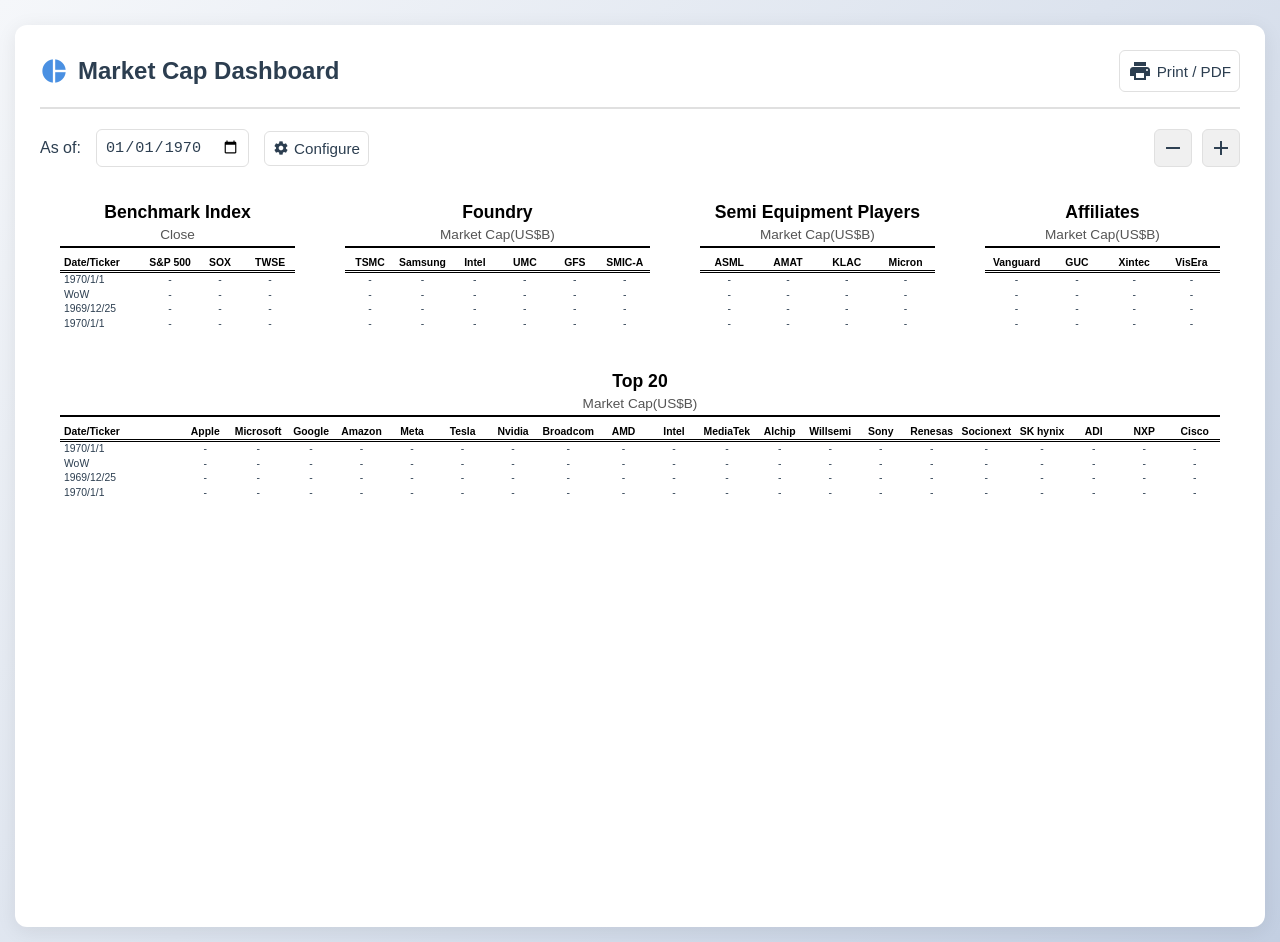
<file: index.html>
<!DOCTYPE html>
<html lang="zh-Hant">
<head>
    <meta charset="UTF-8">
    <meta name="viewport" content="width=device-width, initial-scale=1.0">
    <title>Market Cap Dashboard</title>
    
    <link rel="stylesheet" href="https://fonts.googleapis.com/css?family=Material+Icons" />

    <style>
        :root {
            --bg-color: #ffffff;
            --bg-gradient: linear-gradient(135deg, #f5f7fa 0%, #c3cfe2 100%);
            --text-primary: #2c3e50;
            --text-secondary: #555;
            --border-color: #e0e0e0;
            --header-bg: #f8f9fa;
            --hover-bg: #f5f5f5;
            --modal-bg: #fefefe;
            --modal-overlay-bg: rgba(0,0,0,0.6);
            --button-bg: #f0f0f0;
            --shadow-light: 0 4px 20px rgba(0, 0, 0, 0.08);
            --shadow-strong: 0 5px 20px rgba(0,0,0,0.3);
            --primary-color: #4a90e2;
            --positive-color: #28a745;
            --negative-color: #dc3545;
        }

        * { margin: 0; padding: 0; box-sizing: border-box; }
        body {
            font-family: -apple-system, BlinkMacSystemFont, 'Segoe UI', Roboto, 'Helvetica Neue', Arial, sans-serif;
            background: var(--bg-gradient);
            min-height: 100vh;
            color: var(--text-primary);
        }
        .container { max-width: 1800px; margin: 0 auto; padding: 15px; }

        #loading-overlay {
            position: fixed; top: 0; left: 0; width: 100%; height: 100%;
            background: rgba(0, 0, 0, 0.8); display: flex;
            justify-content: center; align-items: center; flex-direction: column;
            z-index: 9999; transition: opacity 0.3s ease; color: white;
        }
        .spinner {
            border: 4px solid rgba(255, 255, 255, 0.2); width: 48px; height: 48px;
            border-radius: 50%; border-left-color: var(--primary-color);
            animation: spin 1s ease infinite;
        }
        @keyframes spin { 0% { transform: rotate(0deg); } 100% { transform: rotate(360deg); } }
        #loading-text { margin-top: 20px; font-size: 1.2rem; font-weight: 500; }

        .main-content {
            background: var(--bg-color); border-radius: 12px;
            padding: 25px; box-shadow: var(--shadow-light);
            margin-top: 10px;
        }

        .header-bar {
            display: flex; justify-content: space-between; align-items: center;
            border-bottom: 2px solid var(--border-color); margin-bottom: 20px;
            padding-bottom: 15px;
        }

        .header-bar h1 {
            font-size: 1.5rem;
            color: var(--text-primary);
            display: flex;
            align-items: center;
            gap: 10px;
        }

        .controls-input {
            border: 1px solid var(--border-color); padding: 8px; border-radius: 6px; font-size: 0.95rem;
            background-color: var(--bg-color); color: var(--text-primary);
            display: inline-flex; align-items: center; gap: 5px; cursor: text;
        }
        button.controls-input { cursor: pointer; }
        button.controls-input:hover { background: var(--hover-bg); }
        
        .icon-btn {
            cursor: pointer; background: var(--button-bg); border: 1px solid var(--border-color); padding: 6px;
            border-radius: 6px;
            display: flex; align-items: center; justify-content: center;
            color: var(--text-primary); transition: all 0.2s;
            height: 38px; width: 38px; 
        }
        .icon-btn:hover { color: var(--primary-color); background: var(--hover-bg); }

        .text-positive { color: var(--positive-color) !important; font-weight: 500; }
        .text-negative { color: var(--negative-color) !important; font-weight: 500; }
        
        .modal {
            position: fixed; z-index: 1001; left: 0; top: 0; width: 100%; height: 100%; overflow: auto;
            background-color: var(--modal-overlay-bg); opacity: 0; pointer-events: none; transition: opacity 0.3s ease;
        }
        .modal.show { opacity: 1; pointer-events: auto; }
        .modal-content {
            background-color: var(--modal-bg); margin: 5% auto; padding: 25px;
            border-radius: 12px; width: 90%; max-width: 1000px; box-shadow: var(--shadow-strong);
            position: relative; transform: translateY(-50px); transition: transform 0.3s ease-out;
        }
        .close { color: #aaa; position: absolute; top: 10px; right: 20px; font-size: 28px; font-weight: bold; cursor: pointer; }

        .email-report-btn {
            background-color: var(--primary-color); color: white; border: none; padding: 8px 15px;
            border-radius: 6px; font-size: 0.95rem; cursor: pointer; display: flex; align-items: center; gap: 5px; justify-content: center;
        }
        .email-report-btn:hover { background-color: #357abd; }

        /* MARKET CAP TAB STYLES */
        .mc-container {
            background-color: white;
            padding: 10px;
            overflow-x: auto;
            overflow-y: auto;
            height: 80vh;
            border: none;
            border-radius: 8px;
            position: relative;
        }
        .mc-header {
            display: flex; justify-content: space-between; align-items: center; margin-bottom: 15px; flex-wrap: wrap; gap: 10px;
        }
        .mc-wrapper {
            transform-origin: top left;
            transition: transform 0.2s;
            width: fit-content;
            min-width: 100%;
        }
        .mc-grid-top {
            display: grid;
            grid-template-columns: repeat(4, 1fr);
            gap: 30px;
            margin-bottom: 20px;
        }
        .mc-block {
            border: none;
            padding: 10px;
            border-radius: 4px;
        }
        .mc-block-title {
            font-weight: bold; font-size: 1.1rem; margin-bottom: 2px;
            padding-bottom: 2px;
            text-align: center;
            color: black;
        }
        .mc-block-subtitle {
             font-size: 0.85rem; margin-bottom: 8px;
             text-align: center; color: var(--text-secondary);
             border-bottom: 2px solid black;
             padding-bottom: 4px;
        }
        .mc-table {
            width: 100%; border-collapse: collapse; font-size: 0.65rem; table-layout: auto;
        }
        .mc-table th, .mc-table td {
            border: none;
            padding: 2px 4px; text-align: center; white-space: nowrap; line-height: 1;
        }
        .mc-table th {
            background-color: white; 
            text-align: center; font-weight: 600;
            border-bottom: 3px double black !important;
            color: black;
            min-width: 50px;
        }
        .mc-table th:first-child {
            text-align: left;
        }
        .mc-table.no-date th:first-child, .mc-table.no-date td:first-child {
            text-align: center !important;
        }
        .mc-table td:first-child {
            text-align: left; font-weight: normal !important; background-color: white;
        }
        
        @media print {
            @page { size: landscape; margin: 5mm; }
            body * { visibility: hidden; }
            #market-cap, #market-cap * { visibility: visible; }
            #market-cap { position: absolute; left: 0; top: 0; width: 100%; padding: 0; margin: 0; display: block !important; }
            .header-bar, .mc-header { display: none !important; }
            .mc-container { border: none; height: auto; overflow: visible; }
            .mc-grid-top { display: flex; justify-content: space-between; gap: 20px; }
            .mc-block { flex: 1; border: none; page-break-inside: avoid; }
            .mc-table { font-size: 6pt; }
            .mc-table th { resize: none; overflow: visible; }
        }
        
        .mc-config-group { margin-bottom: 20px; border-bottom: 1px solid #eee; padding-bottom: 10px; }
        .mc-config-row { display: flex; align-items: center; gap: 10px; margin-bottom: 5px; }
        .mc-config-btn-small { padding: 2px 6px; font-size: 0.8rem; cursor: pointer; border: 1px solid #ccc; background: #f0f0f0; border-radius: 4px; }
        .mc-config-btn-small:hover { background: #e0e0e0; }

    </style>
</head>
<body>
    <div id="loading-overlay">
        <div class="spinner"></div>
        <p id="loading-text">Loading latest data from GitHub...</p>
    </div>

    <div class="container">
        <div class="main-content">
            <div class="header-bar">
                <h1><i class="material-icons" style="font-size: 28px; color: var(--primary-color);">pie_chart</i> Market Cap Dashboard</h1>
                <div style="display:flex; align-items:center; gap:10px;">
                    <button class="controls-input" onclick="window.print()" title="Print to PDF/Paper">
                        <i class="material-icons">print</i> Print / PDF
                    </button>
                </div>
            </div>

            <!-- MARKET CAP TAB -->
            <div id="market-cap">
                <div class="mc-header">
                    <div style="display:flex; align-items:center; gap:15px;">
                        <label>As of:</label>
                        <input type="date" id="mc-as-of-date" class="controls-input" onchange="renderMarketCapTab()">
                        <button class="controls-input" onclick="openMarketCapConfig()" title="Configure Tickers"><i class="material-icons" style="font-size:16px;">settings</i> Configure</button>
                    </div>
                    <div style="display:flex; align-items:center; gap:10px;">
                        <button class="icon-btn" onclick="zoomMarketCap(-0.1)" title="Zoom Out"><i class="material-icons">remove</i></button>
                        <button class="icon-btn" onclick="zoomMarketCap(0.1)" title="Zoom In"><i class="material-icons">add</i></button>
                    </div>
                </div>
                <div class="mc-container">
                    <div class="mc-wrapper" id="mc-wrapper">
                        <div class="mc-grid-top">
                            <div class="mc-block" id="mc-group-0"></div>
                            <div class="mc-block" id="mc-group-1"></div>
                            <div class="mc-block" id="mc-group-2"></div>
                            <div class="mc-block" id="mc-group-3"></div>
                        </div>
                        <div class="mc-block" id="mc-group-4"></div>
                    </div>
                </div>
            </div>

        </div>
    </div>

    <!-- Modals -->
    <div id="marketCapConfigModal" class="modal">
        <div class="modal-content" style="max-width: 800px;">
            <span class="close" onclick="closeModal('marketCapConfigModal')">&times;</span>
            <h2 style="margin-bottom: 20px;">Configure Market Cap Table</h2>
            <div style="margin: 15px 0; display: flex; gap: 10px; align-items: center;">
                <label>Column Width:</label>
                <input type="text" id="mc-col-width" class="controls-input" placeholder="e.g. 60px" style="width: 100px;">
            </div>
            <div id="mc-config-container" style="max-height: 500px; overflow-y: auto; padding-right: 10px;">
            </div>
            <div style="margin-top: 20px; text-align: right;">
                <button class="email-report-btn" onclick="saveMarketCapConfig()">Save Changes</button>
            </div>
        </div>
    </div>

    <script>
        const TICKER_NAMES = {
            '2330.TW': 'TSMC', 'TSM': 'TSMC ADR', 'TSM.N': 'TSMC ADR',
            '.TWII': 'TWSE', '.SOX': 'SOX', '.SPX': 'S&P 500', '.MCI': 'MCI',
            'NVDA': 'Nvidia', 'NVDA.O': 'Nvidia', 
            'AAPL': 'Apple', 'AAPL.O': 'Apple', 
            'AVGO': 'Broadcom', 'AVGO.O': 'Broadcom',
            'QCOM': 'Qualcomm', 'QCOM.O': 'Qualcomm',
            'AMD': 'AMD', 'AMD.O': 'AMD',
            'LRCX': 'Lam', 'LRCX.O': 'Lam',
            'ADI': 'ADI', 'ADI.O': 'ADI',
            '2454.TW': 'MediaTek',
            '6723.T': 'Renesas', 
            '8035.T': 'TEL',
            'INTC': 'Intel', 'INTC.O': 'Intel',
            '005930.KS': 'Samsung',
            '2303.TW': 'UMC', '0981.HK': 'SMIC-H', '688981.SS': 'SMIC-A', 'GFS': 'GFS',
            'MSFT': 'Microsoft', 'GOOGL': 'Google', 'AMZN': 'Amazon', 'META': 'Meta', 'TSLA': 'Tesla',
            'AMAT': 'AMAT', 'KLAC': 'KLAC', 'CSCO': 'Cisco', 'BTDR': 'Bitdeer', 'SIMO': 'Silicon',
            'ASML.AS': 'ASML', '5347.TWO': 'Vanguard', '3443.TW': 'GUC', '3374.TWO': 'Xintec',
            '6789.TW': 'VisEra', '3661.TW': 'Alchip', '603501.SS': 'Willsemi', '6758.T': 'Sony',
            '6526.T': 'Socionext', '000660.KS': 'SK hynix', 'MU': 'Micron', 'NXPI': 'NXP',
            '2388.TW': 'VIA','2379.TW': 'Realtek','STM': 'STM','NOD.OL': 'Nordic','CRUS': 'Cirrus',
            '108320.KS': 'LX Semicon', '688099.SS': 'Amlogic', '688213.SS': 'Smartsens', '000063.SZ': 'ZTE','688220.SS': 'ASR',
            '2344.TW': 'Winbond', '2408.TW': 'Nanya', 'SNDK': 'Sandisk','SNDK.O': 'Sandisk',
            'TXN': 'TI', 'MRVL': 'Marvell', 'ON': 'ON Semi', 'MCHP': 'Microchip',
            'TER': 'Teradyne', 'SWKS': 'Skyworks', 'MPWR': 'Monolithic Power',
            'ENTG': 'Entegris', 'QRVO': 'Qorvo', 'WOLF': 'Wolfspeed', 'ENPH': 'Enphase'
        };

        const INDEX_TICKERS = ['.TWII', '.SOX', '.SPX', '.MCI'];
        
        let marketCapGroups = {
            0: { title: 'Benchmark Index', subtitle: 'Close', tickers: ['.SPX', '.SOX', '.TWII'], showDate: true, valueType: 'price' },
            1: { title: 'Foundry', subtitle: 'Market Cap(US$B)', tickers: ['2330.TW', '005930.KS', 'INTC', '2303.TW', 'GFS', '688981.SS'], showDate: false, valueType: 'mc' },
            2: { title: 'Semi Equipment Players', subtitle: 'Market Cap(US$B)', tickers: ['ASML.AS', 'AMAT', 'KLAC', 'MU'], showDate: false, valueType: 'mc' },
            3: { title: 'Affiliates', subtitle: 'Market Cap(US$B)', tickers: ['5347.TWO', '3443.TW', '3374.TWO', '6789.TW'], showDate: false, valueType: 'mc' },
            4: { title: 'Top 20', subtitle: 'Market Cap(US$B)', tickers: [
                'AAPL', 'MSFT', 'GOOGL', 'AMZN', 'META', 'TSLA', 'NVDA', 
                'AVGO', 'AMD', 'INTC', '2454.TW', '3661.TW', '603501.SS', '6758.T', '6723.T', 
                '6526.T', '000660.KS', 'ADI', 'NXPI', 'CSCO'
            ], showDate: true, valueType: 'mc' }
        };
        
        let mcColumnMinWidth = '50px';
        let mcZoomLevel = 1.0;

        let allData = [];
        let dataByTicker = {}; 
        let fxData = {}; 
        let allPerformanceData = new Map(); 
        let latestDataDate = null;
        let summaryReferenceDate = null;
        let tickerMetadata = {};
        
        document.addEventListener('DOMContentLoaded', () => {
            loadAllDataFromGitHub();
        });

        async function fetchJsonWithRetry(url) {
            try {
                const res = await fetch(url);
                if (!res.ok) return null; 
                return await res.json();
            } catch (e) { return null; }
        }

        async function loadAllDataFromGitHub() {
            const urls = [
                'https://raw.githubusercontent.com/andychu221/yhfinance-fred-data/main/market_data/Equity_Index.json',
                'https://raw.githubusercontent.com/andychu221/yhfinance-fred-data/main/market_data/TW_Stocks.json',
                'https://raw.githubusercontent.com/andychu221/yhfinance-fred-data/main/market_data/US_Stocks.json',
                'https://raw.githubusercontent.com/andychu221/yhfinance-fred-data/main/market_data/FX.json'
            ];

            const loading = document.getElementById('loading-overlay');
            const status = document.getElementById('loading-text');

            try {
                status.innerText = "Fetching Market Data...";
                const results = await Promise.all(urls.map(u => fetchJsonWithRetry(u)));
                
                allData = [];
                dataByTicker = {};
                fxData = results[3] || {}; 

                results.slice(0,3).forEach((json, idx) => {
                    if (!json) return;
                    const market = idx === 0 ? 'Equity Index' : (idx === 1 ? 'TW Stocks' : 'US Stocks');
                    Object.entries(json).forEach(([rawTicker, data]) => {
                        let cleanTicker = rawTicker;
                        if (rawTicker.endsWith('.O') || rawTicker.endsWith('.N')) {
                            cleanTicker = rawTicker.split('.')[0];
                        }
                        if (cleanTicker === 'TSM.N') cleanTicker = 'TSM';
                        if (cleanTicker === '0059.KS') cleanTicker = '005930.KS';

                        processTickerData(cleanTicker, data, market);
                    });
                });

                // Calculate latestDataDate
                let maxDate = 0;
                Object.keys(dataByTicker).forEach(t => {
                    dataByTicker[t].sort((a,b) => a.date - b.date);
                    if (dataByTicker[t].length) {
                        const d = dataByTicker[t][dataByTicker[t].length-1].date.getTime();
                        if (d > maxDate) maxDate = d;
                    }
                });
                latestDataDate = new Date(maxDate);
                summaryReferenceDate = latestDataDate;

                document.getElementById('mc-as-of-date').value = formatDateYYYYMMDD(latestDataDate);

                processPerformanceData();
                renderMarketCapTab();
                
                loading.style.display = 'none';

            } catch (e) {
                status.innerText = "Error loading data: " + e.message;
                console.error(e);
            }
        }

        function processTickerData(ticker, raw, market) {
            if (!raw || !raw.date || !raw.close) return;
            
            tickerMetadata[ticker] = { 
                float: parseMetric(raw.float),
                shares: parseMetric(raw.sharesOutstanding)
            };
            const closes = raw.close;
            const dates = raw.date;
            
            const cleanData = [];
            
            dates.forEach((dStr, i) => {
                if (dStr.includes(' ') || dStr.includes('T')) return;

                const price = closes[i];
                if (price == null) return;
                const date = new Date(dStr); 
                
                cleanData.push({ 
                    ticker, date, price, originalDateStr: dStr, market 
                });
            });
            if (!dataByTicker[ticker]) dataByTicker[ticker] = [];
            dataByTicker[ticker] = dataByTicker[ticker].concat(cleanData);
            allData = allData.concat(cleanData);
        }

        function parseMetric(val) {
            if (!val) return null;
            if (typeof val === 'number') return val;
            let mult = 1;
            if (val.endsWith('B')) mult = 1e9;
            if (val.endsWith('M')) mult = 1e6;
            return parseFloat(val.replace(/[BM,]/g, '')) * mult;
        }

        function getFxRate(targetCurrency, date) {
            if (targetCurrency === 'USD') return 1;
            
            let fxTicker = '';
            if (targetCurrency === 'TWD') fxTicker = 'TWD=';
            else if (targetCurrency === 'JPY') fxTicker = 'JPY=';
            else if (targetCurrency === 'KRW') fxTicker = 'KRW=';
            else if (targetCurrency === 'CNY') fxTicker = 'CNY=';
            else if (targetCurrency === 'HKD') fxTicker = 'HKD=';
            else if (targetCurrency === 'EUR') fxTicker = 'EUR=';
            else return 1;

            const rates = fxData[fxTicker];
            if (!rates || !rates.close || !rates.date) return 1;

            const targetTime = date.getTime();
            let foundRate = 1;
            
            for (let i = rates.date.length - 1; i >= 0; i--) {
                const dStr = rates.date[i];
                const d = new Date(dStr.includes(' ') ? dStr.split(' ')[0] : dStr).getTime();
                if (d <= targetTime) {
                    foundRate = rates.close[i];
                    break;
                }
            }
            return foundRate;
        }

        function getBlendedMarketCap(date) {
            const tsmcTwTicker = '2330.TW';
            const tsmcAdrTicker = 'TSM';
            
            const getPrice = (t, d) => {
                const perf = allPerformanceData.get(t);
                if (perf) return perf.findPriceOnOrBefore(d);
                return null;
            };

            const priceTw = getPrice(tsmcTwTicker, date);
            const priceAdr = getPrice(tsmcAdrTicker, date);
            const sharesTw = tickerMetadata[tsmcTwTicker]?.shares;
            const twdRate = getFxRate('TWD', date);

            if (priceTw && priceAdr && sharesTw && twdRate) {
                const adrCommonShares = sharesTw / 5;
                const localCommonShares = sharesTw - adrCommonShares;
                const term1 = (priceTw / twdRate) * localCommonShares;
                const term2 = priceAdr * (adrCommonShares / 5);
                return term1 + term2;
            }
            return null;
        }
        
        function calculateMarketCapNumeric(ticker, price, date) {
             if (INDEX_TICKERS.includes(ticker)) return -1;
             if (ticker === '2330.TW' || ticker === 'TSM') {
                 const blended = getBlendedMarketCap(date);
                 if (blended !== null) return blended;
             }
             const meta = tickerMetadata[ticker];
             if (!meta || !meta.shares) return -1;
             
             let currency = 'USD';
             if (ticker.endsWith('.TW')) currency = 'TWD';
             else if (ticker.endsWith('.TWO')) currency = 'TWD';
             else if (ticker.endsWith('.T')) currency = 'JPY';
             else if (ticker.endsWith('.KS')) currency = 'KRW';
             else if (ticker.endsWith('.SS')) currency = 'CNY';
             else if (ticker.endsWith('.SZ')) currency = 'CNY';
             else if (ticker.endsWith('.AS')) currency = 'EUR';
             else if (ticker.endsWith('.OL')) currency = 'EUR';
            
             const rate = getFxRate(currency, date);
             if (!rate || rate === 0) return -1;
             
             return (price * meta.shares) / rate;
        }

        function processPerformanceData() {
            allPerformanceData.clear();
            Object.keys(dataByTicker).forEach(ticker => {
                const data = dataByTicker[ticker];
                if (!data || data.length === 0) return;
                const market = data[0].market;
                allPerformanceData.set(ticker, calculatePerformanceForTicker(ticker, data, market));
            });
        }

        function calculatePerformanceForTicker(ticker, tickerData, market) {
            const findPriceOnOrBefore = (date) => {
                if (!date) return null;
                const target = date.getTime();
                for (let i = tickerData.length - 1; i >= 0; i--) {
                    if (tickerData[i].date.getTime() <= target) return tickerData[i].price;
                }
                return null;
            };

            const findActualDataPoint = (date) => {
                 if (!date) return null;
                 const target = date.getTime();
                 for (let i = tickerData.length - 1; i >= 0; i--) {
                    if (tickerData[i].date.getTime() <= target) return tickerData[i];
                 }
                 return null;
            };
            
            return { ticker, name: TICKER_NAMES[ticker] || ticker, findPriceOnOrBefore, findActualDataPoint };
        }
        
        function zoomMarketCap(delta) {
            mcZoomLevel += delta;
            if (mcZoomLevel < 0.5) mcZoomLevel = 0.5;
            if (mcZoomLevel > 1.5) mcZoomLevel = 1.5;
            document.getElementById('mc-wrapper').style.transform = `scale(${mcZoomLevel})`;
        }
        
        function openMarketCapConfig() {
            renderMarketCapConfigUI();
            const modal = document.getElementById('marketCapConfigModal');
            modal.style.display = 'block'; setTimeout(() => modal.classList.add('show'), 10);
        }

        function renderMarketCapConfigUI() {
            document.getElementById('mc-col-width').value = mcColumnMinWidth;
            const container = document.getElementById('mc-config-container');
            container.innerHTML = '';

            Object.keys(marketCapGroups).forEach(groupId => {
                const group = marketCapGroups[groupId];
                const groupDiv = document.createElement('div');
                groupDiv.className = 'mc-config-group';
                
                let html = `<h4>${group.title}</h4><div style="margin-top:5px;">`;
                
                group.tickers.forEach((t, index) => {
                    const name = TICKER_NAMES[t] || t;
                    html += `
                    <div class="mc-config-row">
                        <button class="mc-config-btn-small" onclick="moveMcTicker(${groupId}, ${index}, -1)">↑</button>
                        <button class="mc-config-btn-small" onclick="moveMcTicker(${groupId}, ${index}, 1)">↓</button>
                        <span style="width: 80px; font-weight:bold;">${t}</span>
                        <input type="text" class="controls-input" value="${name}" onchange="updateMcTickerName('${t}', this.value)" style="flex:1;">
                        <button class="mc-config-btn-small" style="color:red;" onclick="removeMcTicker(${groupId}, ${index})">✕</button>
                    </div>`;
                });

                html += `
                    <div class="mc-config-row" style="margin-top:10px;">
                        <input type="text" id="add-ticker-input-${groupId}" class="controls-input" placeholder="Ticker (e.g. AAPL)" style="width:120px;">
                        <button class="mc-config-btn-small" onclick="addMcTicker(${groupId})">Add Ticker</button>
                    </div>
                </div>`;
                
                groupDiv.innerHTML = html;
                container.appendChild(groupDiv);
            });
        }

        function moveMcTicker(groupId, index, dir) {
            const list = marketCapGroups[groupId].tickers;
            if (dir === -1 && index > 0) {
                [list[index], list[index-1]] = [list[index-1], list[index]];
            } else if (dir === 1 && index < list.length - 1) {
                [list[index], list[index+1]] = [list[index+1], list[index]];
            }
            renderMarketCapConfigUI();
        }

        function removeMcTicker(groupId, index) {
            marketCapGroups[groupId].tickers.splice(index, 1);
            renderMarketCapConfigUI();
        }

        function addMcTicker(groupId) {
            const input = document.getElementById(`add-ticker-input-${groupId}`);
            const val = input.value.trim().toUpperCase();
            if (val && !marketCapGroups[groupId].tickers.includes(val)) {
                marketCapGroups[groupId].tickers.push(val);
                renderMarketCapConfigUI();
            }
        }
        
        function updateMcTickerName(ticker, newName) {
            TICKER_NAMES[ticker] = newName; 
        }

        function saveMarketCapConfig() {
            mcColumnMinWidth = document.getElementById('mc-col-width').value || '50px';
            closeModal('marketCapConfigModal');
            renderMarketCapTab();
        }

        function renderMarketCapTab() {
            const dateInput = document.getElementById('mc-as-of-date').value;
            const anchorDate = dateInput ? new Date(dateInput) : summaryReferenceDate;
            
            if (!anchorDate || isNaN(anchorDate)) return; // wait for data loading

            const dates = generateMarketCapDates(anchorDate);
            
            const styleId = 'dynamic-mc-style';
            let styleTag = document.getElementById(styleId);
            if(!styleTag) {
                styleTag = document.createElement('style');
                styleTag.id = styleId;
                document.head.appendChild(styleTag);
            }
            styleTag.innerHTML = `.mc-table th { min-width: ${mcColumnMinWidth} !important; }`;

            Object.keys(marketCapGroups).forEach(groupId => {
                const group = marketCapGroups[groupId];
                const container = document.getElementById(`mc-group-${groupId}`);
                
                let html = `<div class="mc-block-title">${group.title}</div>`;
                if(group.subtitle) {
                    html += `<div class="mc-block-subtitle">${group.subtitle}</div>`;
                }
                
                const tableClass = group.showDate ? 'mc-table' : 'mc-table no-date';
                html += `<table class="${tableClass}"><thead><tr>`;
                
                if (group.showDate) {
                    html += `<th style="width:120px;">Date/Ticker</th>`;
                }
                group.tickers.forEach(t => {
                    html += `<th>${TICKER_NAMES[t] || t}</th>`;
                });
                html += '</tr></thead><tbody>';
                
                const getValue = (ticker, dObj) => {
                    if (group.valueType === 'price') {
                         const perf = allPerformanceData.get(ticker);
                         if (!perf) return null;
                         const price = perf.findPriceOnOrBefore(dObj.date); 
                         return price;
                    } else {
                        return getHistoricalMarketCap(ticker, dObj.date);
                    }
                };

                const formatVal = (val) => {
                    if (val === null) return '-';
                    if (group.valueType === 'price') {
                         return formatNumberWithCommas(val, 2);
                    } else {
                         return val.toLocaleString('en-US', {minimumFractionDigits: 1, maximumFractionDigits: 1});
                    }
                };

                html += `<tr>`;
                if(group.showDate) html += `<td>${formatDateSlash(dates[0].date)}</td>`;
                group.tickers.forEach(t => {
                    html += `<td>${formatVal(getValue(t, dates[0]))}</td>`;
                });
                html += '</tr>';

                html += `<tr>`;
                if(group.showDate) html += `<td>WoW</td>`;
                group.tickers.forEach(t => {
                    const val1 = getValue(t, dates[0]);
                    const val2 = getValue(t, dates[1]);
                    let changeStr = '-';
                    if (val1 !== null && val2 !== null && val2 !== 0) {
                        const diff = val1 - val2;
                        const pct = (diff / val2) * 100;
                        const color = pct >= 0 ? 'text-positive' : 'text-negative';
                        changeStr = `<span class="${color}">${pct > 0 ? '+' : ''}${pct.toFixed(1)}%</span>`;
                    }
                    html += `<td>${changeStr}</td>`;
                });
                html += '</tr>';
                
                for (let i = 1; i < dates.length; i++) {
                    const dObj = dates[i];
                    html += `<tr>`;
                    if(group.showDate) html += `<td>${formatDateSlash(dObj.date)}</td>`;
                    group.tickers.forEach(t => {
                         html += `<td>${formatVal(getValue(t, dObj))}</td>`;
                    });
                    html += '</tr>';
                }
                
                html += '</tbody></table>';
                container.innerHTML = html;
            });
        }
        
        function getFirstTradingDay(year) {
            const referenceTickers = ['2330.TW', '.TWII', '.SPX', 'AAPL'];
            let data = null;
            for (const t of referenceTickers) {
                 if (dataByTicker[t] && dataByTicker[t].length > 0) {
                     data = dataByTicker[t];
                     break;
                 }
            }
            if (!data) return new Date(year, 0, 1); 
            const startOfYear = new Date(year, 0, 1);
            const endOfYear = new Date(year, 11, 31);
            
             const entry = data.find(d => d.date >= startOfYear && d.date <= endOfYear);
             
             if (entry) return entry.date;
             return new Date(year, 0, 1);
        }
   
        function generateMarketCapDates(anchorDate) {
            const dates = [];
            
            const d1 = new Date(anchorDate);
            dates.push({ label: 'Current', date: new Date(d1) });
            
            const d2 = new Date(d1);
            d2.setDate(d2.getDate() - 7);
            dates.push({ label: 'WoW', date: d2 });
            
            const currentYear = d1.getFullYear();
            const d3 = getFirstTradingDay(currentYear);
            dates.push({ label: formatDateSlash(d3), date: d3 });
            
            for (let y = currentYear - 1; y >= 2011; y--) {
                const d = getFirstTradingDay(y);
                dates.push({ label: formatDateSlash(d), date: d });
            }
            
            return dates;
        }
        
        function getHistoricalMarketCap(ticker, targetDate) {
            const perf = allPerformanceData.get(ticker);
            if (!perf) return null;
            
            const price = perf.findPriceOnOrBefore(targetDate);
            if (!price) return null;
            
            const pt = perf.findActualDataPoint(targetDate);
            const actualDate = pt ? pt.date : targetDate;
            
            const val = calculateMarketCapNumeric(ticker, price, actualDate);
            if (val === -1 || val === null) return null;
            
            return val / 1e9;
        }

        // Utils
        function closeModal(id) { 
            document.getElementById(id).classList.remove('show'); 
            setTimeout(() => document.getElementById(id).style.display='none', 300); 
        }
        function formatNumberWithCommas(x, decimals) { 
            if (x == null) return '-'; 
            return x.toLocaleString('en-US', { minimumFractionDigits: decimals, maximumFractionDigits: decimals }); 
        }
        function formatDateYYYYMMDD(date) { 
            if (!date) return '';
            return date.toISOString().split('T')[0]; 
        }
        function formatDateSlash(date) { 
            if (!date) return '';
            const m = date.getMonth()+1; 
            const d = date.getDate(); 
            return `${date.getFullYear()}/${m}/${d}`; 
        }
    </script>
</body>
</html>
</file>
